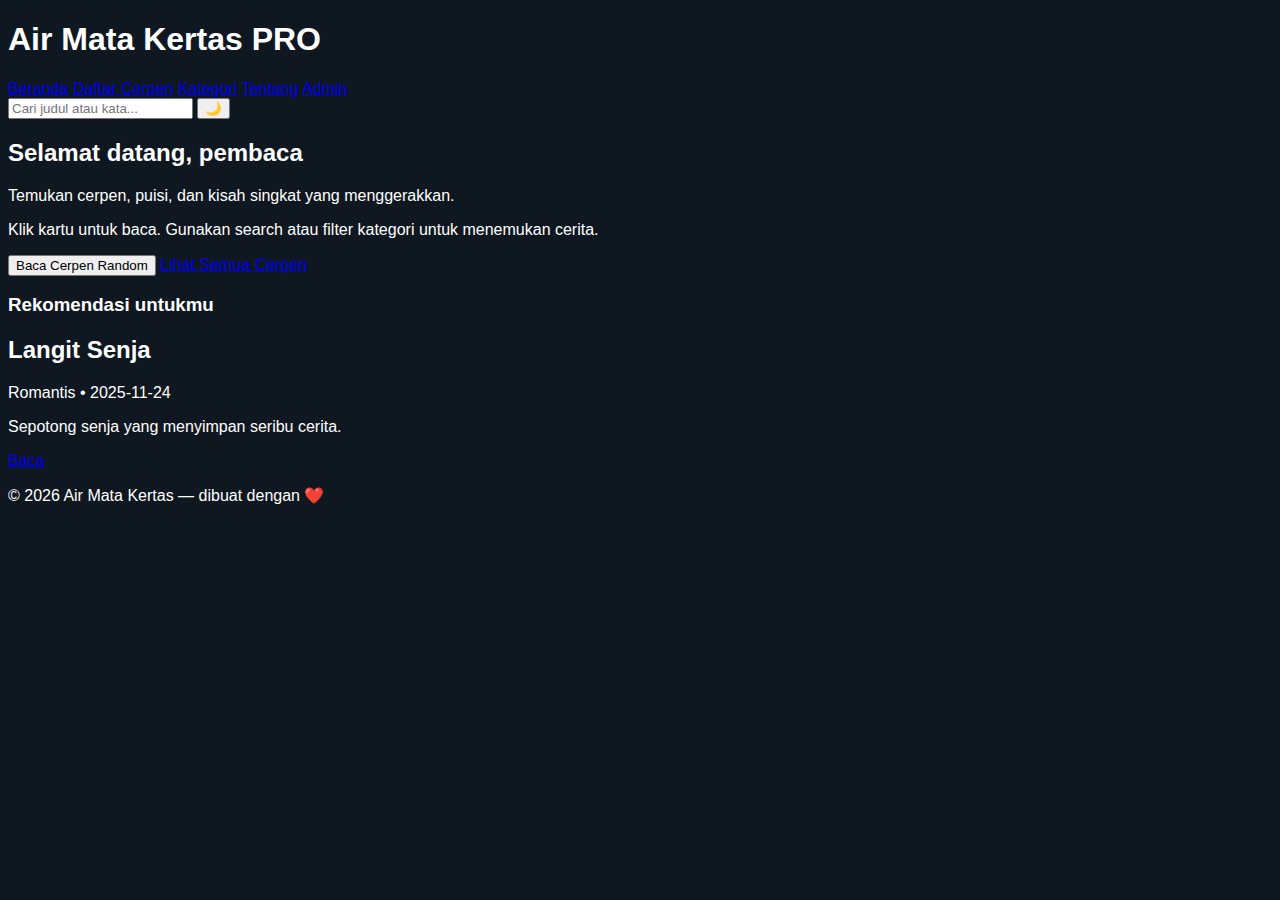
<file: index.html>
<!DOCTYPE html>
<html lang="id">
<head>
<meta charset="utf-8" />
<meta name="viewport" content="width=device-width,initial-scale=1" />
<title>Air Mata Kertas — Pro</title>
<link rel="stylesheet" href="style.css" />
</head>
<body>
<header class="site-header">
  <div class="container">
    <h1 class="brand">Air Mata Kertas <span class="badge">PRO</span></h1>
    <nav>
      <a href="index.html" class="active">Beranda</a>
      <a href="daftar-cerpen.html">Daftar Cerpen</a>
      <a href="kategori.html">Kategori</a>
      <a href="tentang.html">Tentang</a>
      <a href="admin.html">Admin</a>
    </nav>
    <div class="controls">
      <input id="searchInput" placeholder="Cari judul atau kata..." aria-label="Cari cerpen">
      <button id="themeToggle" title="Toggle theme">🌙</button>
    </div>
  </div>
</header>

<main class="container">
  <section class="hero card">
    <h2>Selamat datang, pembaca</h2>
    <p>Temukan cerpen, puisi, dan kisah singkat yang menggerakkan.</p>
    <p class="muted">Klik kartu untuk baca. Gunakan search atau filter kategori untuk menemukan cerita.</p>
    <div class="hero-actions">
      <button id="randomBtn">Baca Cerpen Random</button>
      <a href="daftar-cerpen.html" class="btn-outline">Lihat Semua Cerpen</a>
    </div>
  </section>

  <section>
    <h3>Rekomendasi untukmu</h3>
    <div id="cards" class="cards-grid" aria-live="polite"></div>
  </section>
</main>

<footer class="site-footer">
  <div class="container">
    <p>© <span id="year"></span> Air Mata Kertas — dibuat dengan ❤️</p>
  </div>
</footer>

<script src="cerpen-data.js"></script>
<script src="pro-script.js"></script>
</body>
</html>
</file>
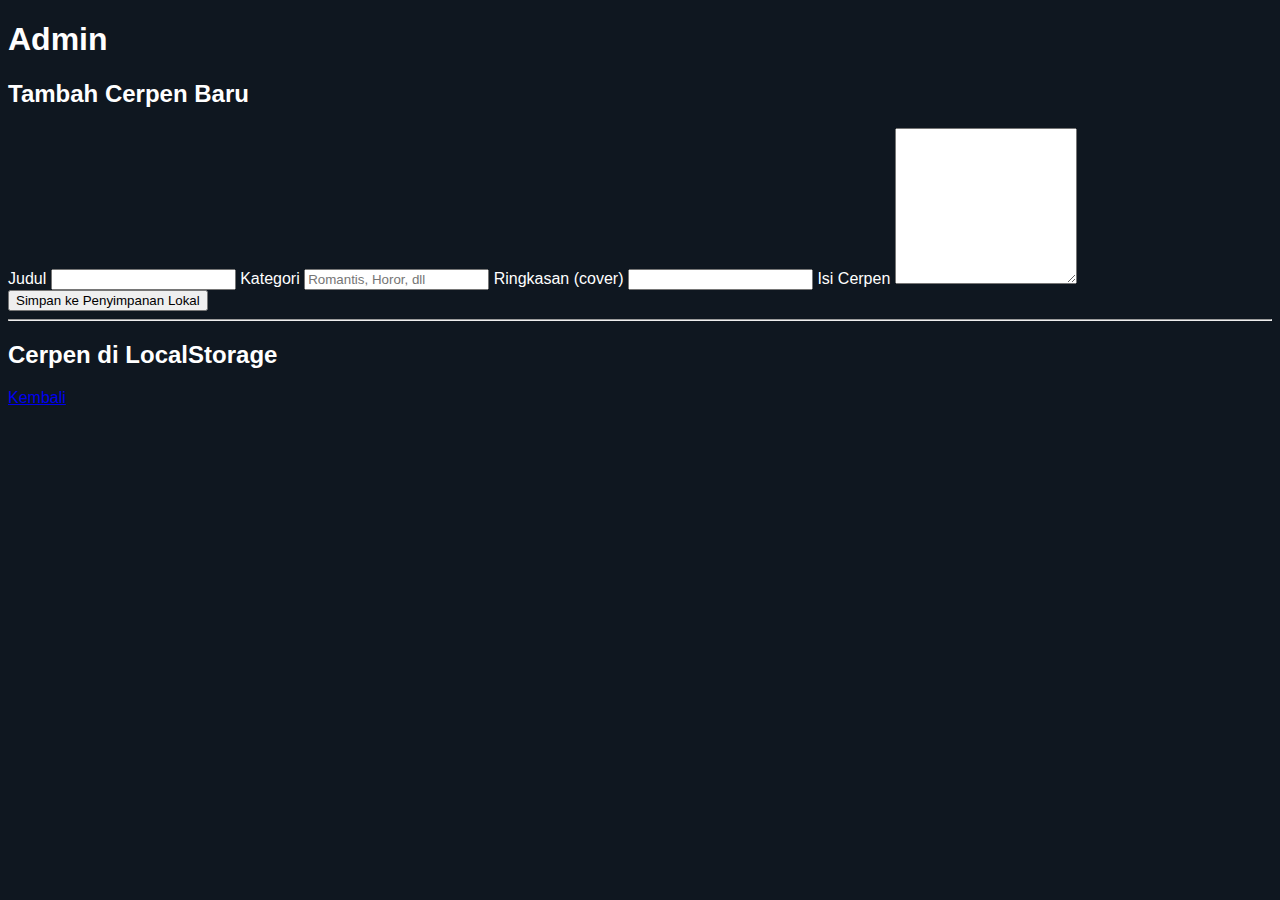
<file: admin.html>
<!DOCTYPE html>
<html lang="id">
<head>
    <meta charset="UTF-8">
    <meta name="viewport" content="width=device-width, initial-scale=1.0">
    <title>Admin – Air Mata Kertas PRO</title>
    <link rel="stylesheet" href="style.css">
</head>
<body>

<h1>Admin</h1>

<section>
    <h2>Tambah Cerpen Baru</h2>

    <form id="adminForm">
        <label>Judul</label>
        <input type="text" id="adminTitle" required>

        <label>Kategori</label>
        <input type="text" id="adminCategory" placeholder="Romantis, Horor, dll">

        <label>Ringkasan (cover)</label>
        <input type="text" id="adminSummary">

        <label>Isi Cerpen</label>
        <textarea id="adminContent" rows="10" required></textarea>

        <button type="submit">Simpan ke Penyimpanan Lokal</button>
    </form>
</section>

<hr>

<h2>Cerpen di LocalStorage</h2>
<div id="adminList"></div>

<p><a href="index.html">Kembali</a></p>

<script src="pro-script.js"></script>

</body>
</html>
</file>
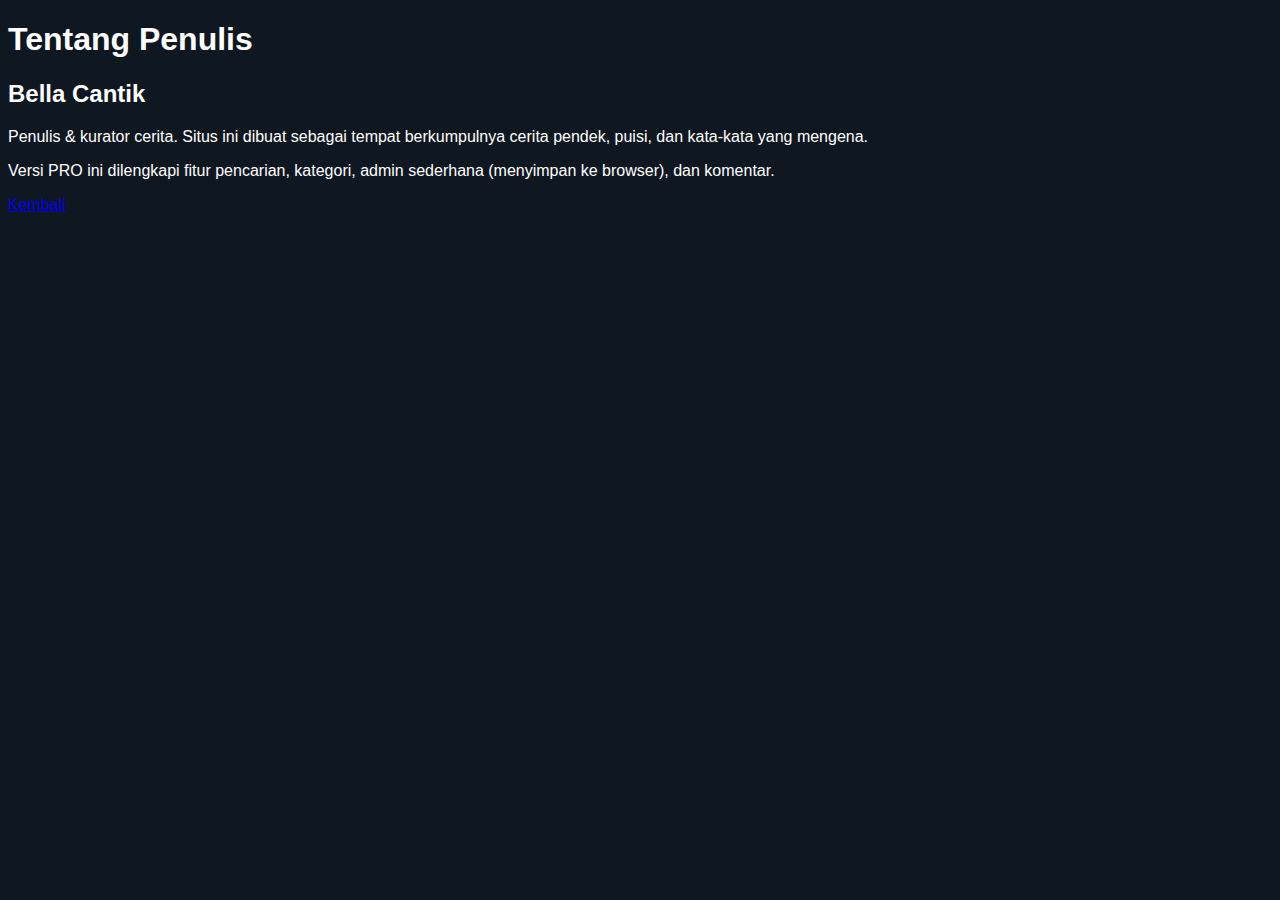
<file: tentang.html>
<!DOCTYPE html><html lang="id"><head>
<meta charset="utf-8"/><meta name="viewport" content="width=device-width,initial-scale=1"/>
<title>Tentang — Air Mata Kertas PRO</title>
<link rel="stylesheet" href="style.css"/>
</head><body>
<header class="site-header small">
  <div class="container"><h1 class="brand">Tentang Penulis</h1></div>
</header>
<main class="container">
  <section class="card about">
    <h2>Bella Cantik</h2>
    <p>Penulis & kurator cerita. Situs ini dibuat sebagai tempat berkumpulnya cerita pendek, puisi, dan kata-kata yang mengena.</p>
    <p class="muted">Versi PRO ini dilengkapi fitur pencarian, kategori, admin sederhana (menyimpan ke browser), dan komentar.</p>
  </section>
</main>
<footer class="site-footer"><div class="container"><p><a href="index.html">Kembali</a></p></div></footer>
<script src="pro-script.js"></script>
</body></html>
</file>
<file: style.css>
/* minimal style */ body{font-family:sans-serif;background:#0f1720;color:#fff}
</file>
